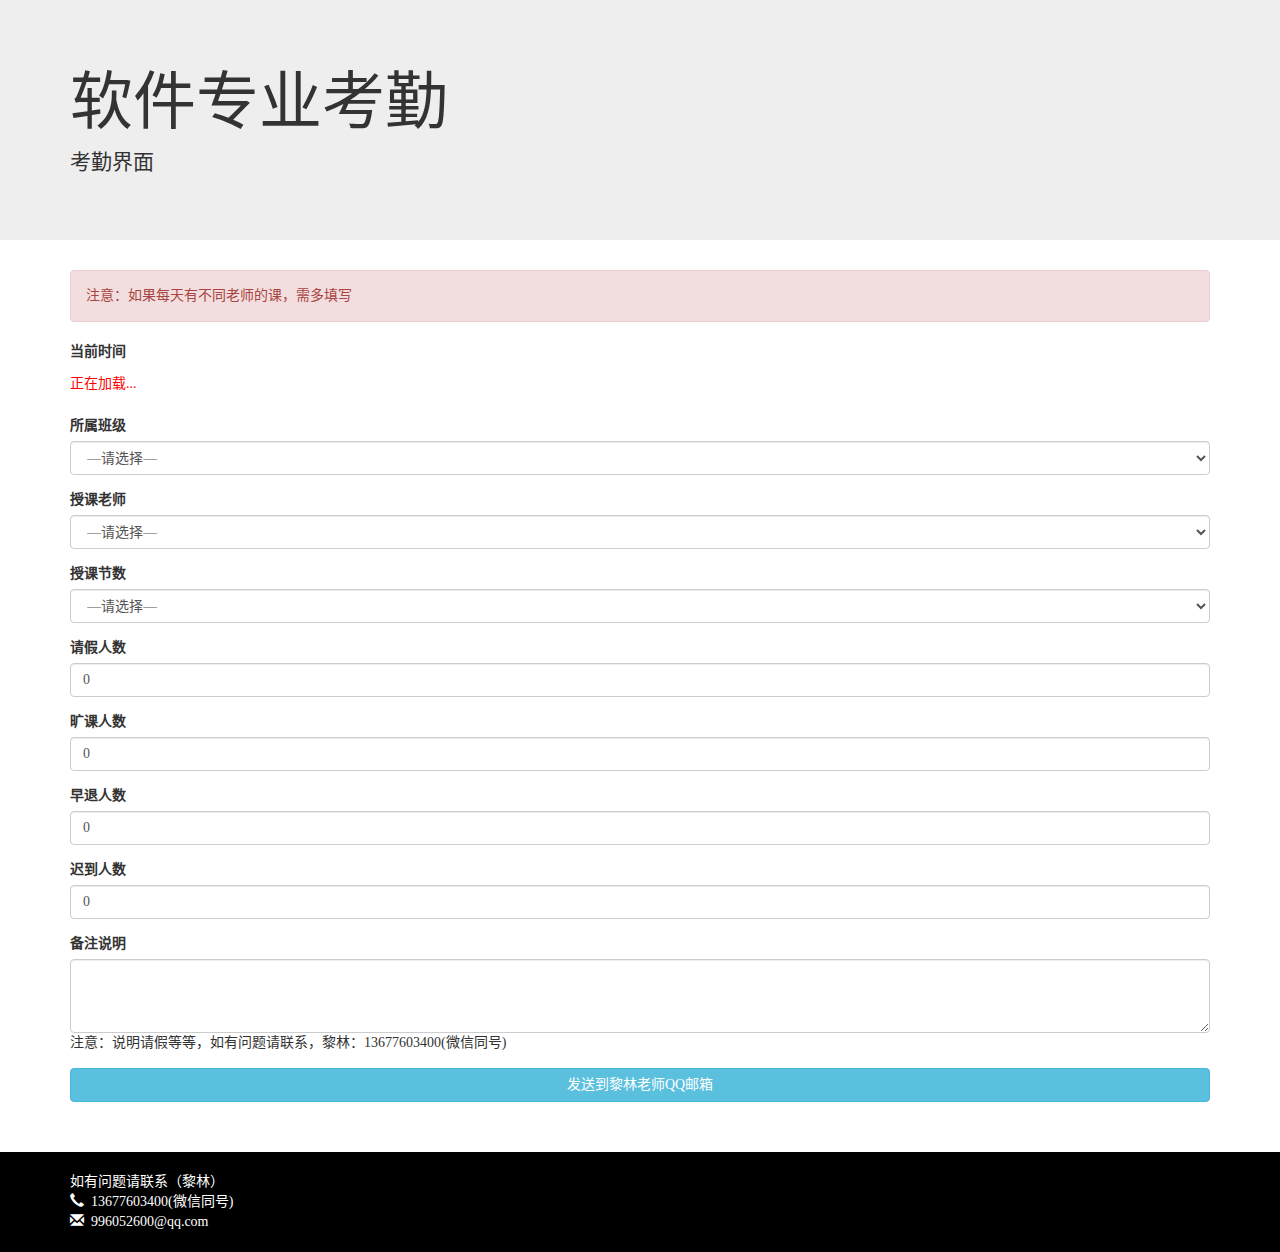
<file: work/index.html>
<!DOCTYPE html>
<html lang="zh-CN">
	<head>
		<meta charset="utf-8">
		<meta http-equiv="X-UA-Compatible" content="IE=edge">
		<meta name="viewport" content="width=device-width, initial-scale=1.0, maximum-scale=1.0, user-scalable=no" />
		<title>考勤系统</title>
		<link rel="stylesheet" type="text/css" href="lib/bootstrap-3.3.7-dist/css/bootstrap.min.css" />
		<style type="text/css">
			body{
				font-family: "微软雅黑";
			}
			#remainTime{
				color: red;
			}
			#submit-btn{
				width: 100%;
			}
			footer{
				width: 100%;
				height: auto;
				background-color: black;
				color: white;
				margin-top: 50px;
				padding: 20px 0;
			}
			footer p{
				height: 20px;
				line-height: 20px;
				margin: 0;
			}
			.box{
				text-align: center;
				position: fixed;
				top: 0;
				bottom: 0;
				width: 100%;
				height: 100%;
				background-color: rgba(0,0,0,0.8);
				padding: 50px 15px;
				z-index: 999;
				display: none;
			}
			.box p{
				font-family: "microsoft yahei";
				color: white;
				font-size: 24px;
			}
			.box p:nth-child(2),.box p:nth-child(4){
				font-size: 16px;
			}
			.box img{
				width: 100%;
				margin: 10% 0;
			}
		</style>
	</head>
	<body>
		<div class="box">
			<p>请等待发送成功后再退出！</p>
			<p>正在发送中...</p>
			<img src="img/loding.jpg" alt="">
			<p>有事联系：13677603400</p>
		</div>
		
		<div class="jumbotron">
			<div class="container">
				<h1>软件专业考勤</h1>
				<p>考勤界面</p>
			</div>
		</div>
		<div class="container">
			<div class="alert alert-danger" role="alert">注意：如果每天有不同老师的课，需多填写</div>
		</div>
		<div class="container">
			<form>
				<div class="form-group">
					<label for="exampleInputEmail1">当前时间</label>
					<p class="form-control-static" id="remainTime">正在加载...</p>
				</div>
				<div class="form-group">
					<label for="exampleInputEmail1">所属班级</label>
					<select class="form-control" id="class_name">
						<option value="-1">—请选择—</option>
						<option value="1901">19级软件01班</option>
						<option value="1902">19级软件02班</option>
						<option value="1801">18级软件01班</option>
						<option value="1802">18级软件02班</option>
						<option value="1700">17级软件班</option>
					</select>
				</div>
				<div class="form-group">
					<label for="exampleInputEmail1">授课老师</label>
					<select class="form-control" id="teacher">
						<option value="-1">—请选择—</option>
						<option value="0">杨冬老师</option>
						<option value="1">徐灵老师</option>
						<option value="2">黎林老师</option>
					</select>
				</div>
				<div class="form-group">
					<label for="exampleInputEmail1">授课节数</label>
					<select class="form-control" id="course_number">
						<option value="-1">—请选择—</option>
						<option value="0">全天</option>
						<option value="1">整个上午(1-4)</option>
						<option value="2">整个下午(5-8)</option>
						<option value="3">1-2节</option>
						<option value="4">3-4节</option>
						<option value="5">5-6节</option>
						<option value="6">7-8节</option>
						<option value="7">9-10节(晚上)</option>
						<option value="8">11-12节(晚上)</option>
					</select>
				</div>
				<div class="form-group">
					<label for="exampleInputEmail1">请假人数</label>
					<input type="number"  class="form-control" id="leave_number" value="0">
				</div>
				<div class="form-group">
					<label for="exampleInputEmail1">旷课人数</label>
					<input type="number"  class="form-control" id="truancy_number" value="0">
				</div>
				<div class="form-group">
					<label for="exampleInputEmail1">早退人数</label>
					<input type="number"  class="form-control" id="early_number" value="0">
				</div>
				<div class="form-group">
					<label for="exampleInputEmail1">迟到人数</label>
					<input type="number"  class="form-control" id="late_number" value="0">
				</div>
				<div class="form-group">
					<label for="exampleInputEmail1">备注说明</label>
					<textarea class="form-control" rows="3" id="memo"></textarea>
					<span>注意：说明请假等等，如有问题请联系，黎林：13677603400(微信同号)</span>
				</div>
				<button type="button" id="submit-btn" class="btn btn-info">发送到黎林老师QQ邮箱</button>
			</form>
		</div>
		<footer>
			<div class="container">
				<p>如有问题请联系（黎林）</p>
				<p><span class="glyphicon glyphicon-earphone"></span>&nbsp;&nbsp;13677603400(微信同号)</p>
				<p><span class="glyphicon glyphicon-envelope"></span>&nbsp;&nbsp;996052600@qq.com</p>
			</div>
		</footer>
		
		
		<script src="lib/jquery-1.12.4.js" type="text/javascript" charset="utf-8"></script>
		<script src="js/smtp.js" type="text/javascript" charset="utf-8"></script>
		<script src="js/index.js" type="text/javascript" charset="utf-8"></script>
	</body>
</html>
</file>
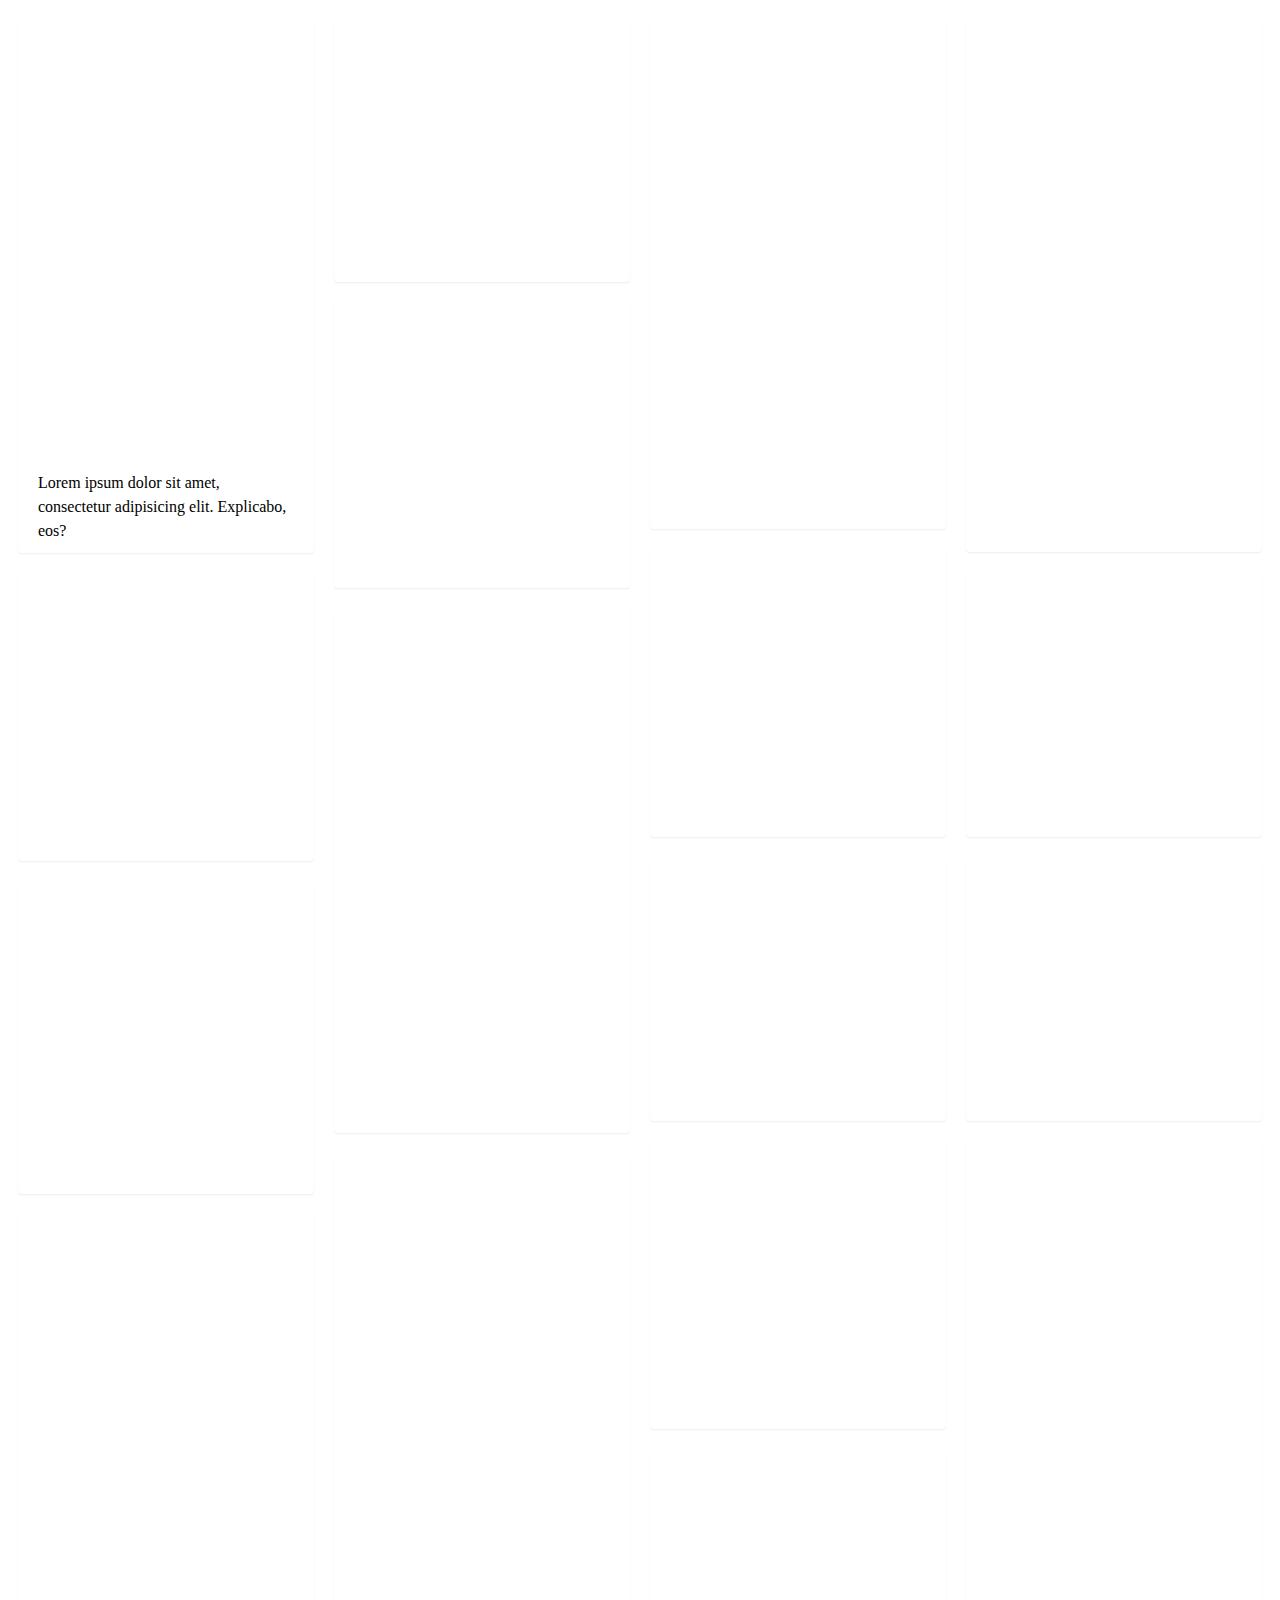
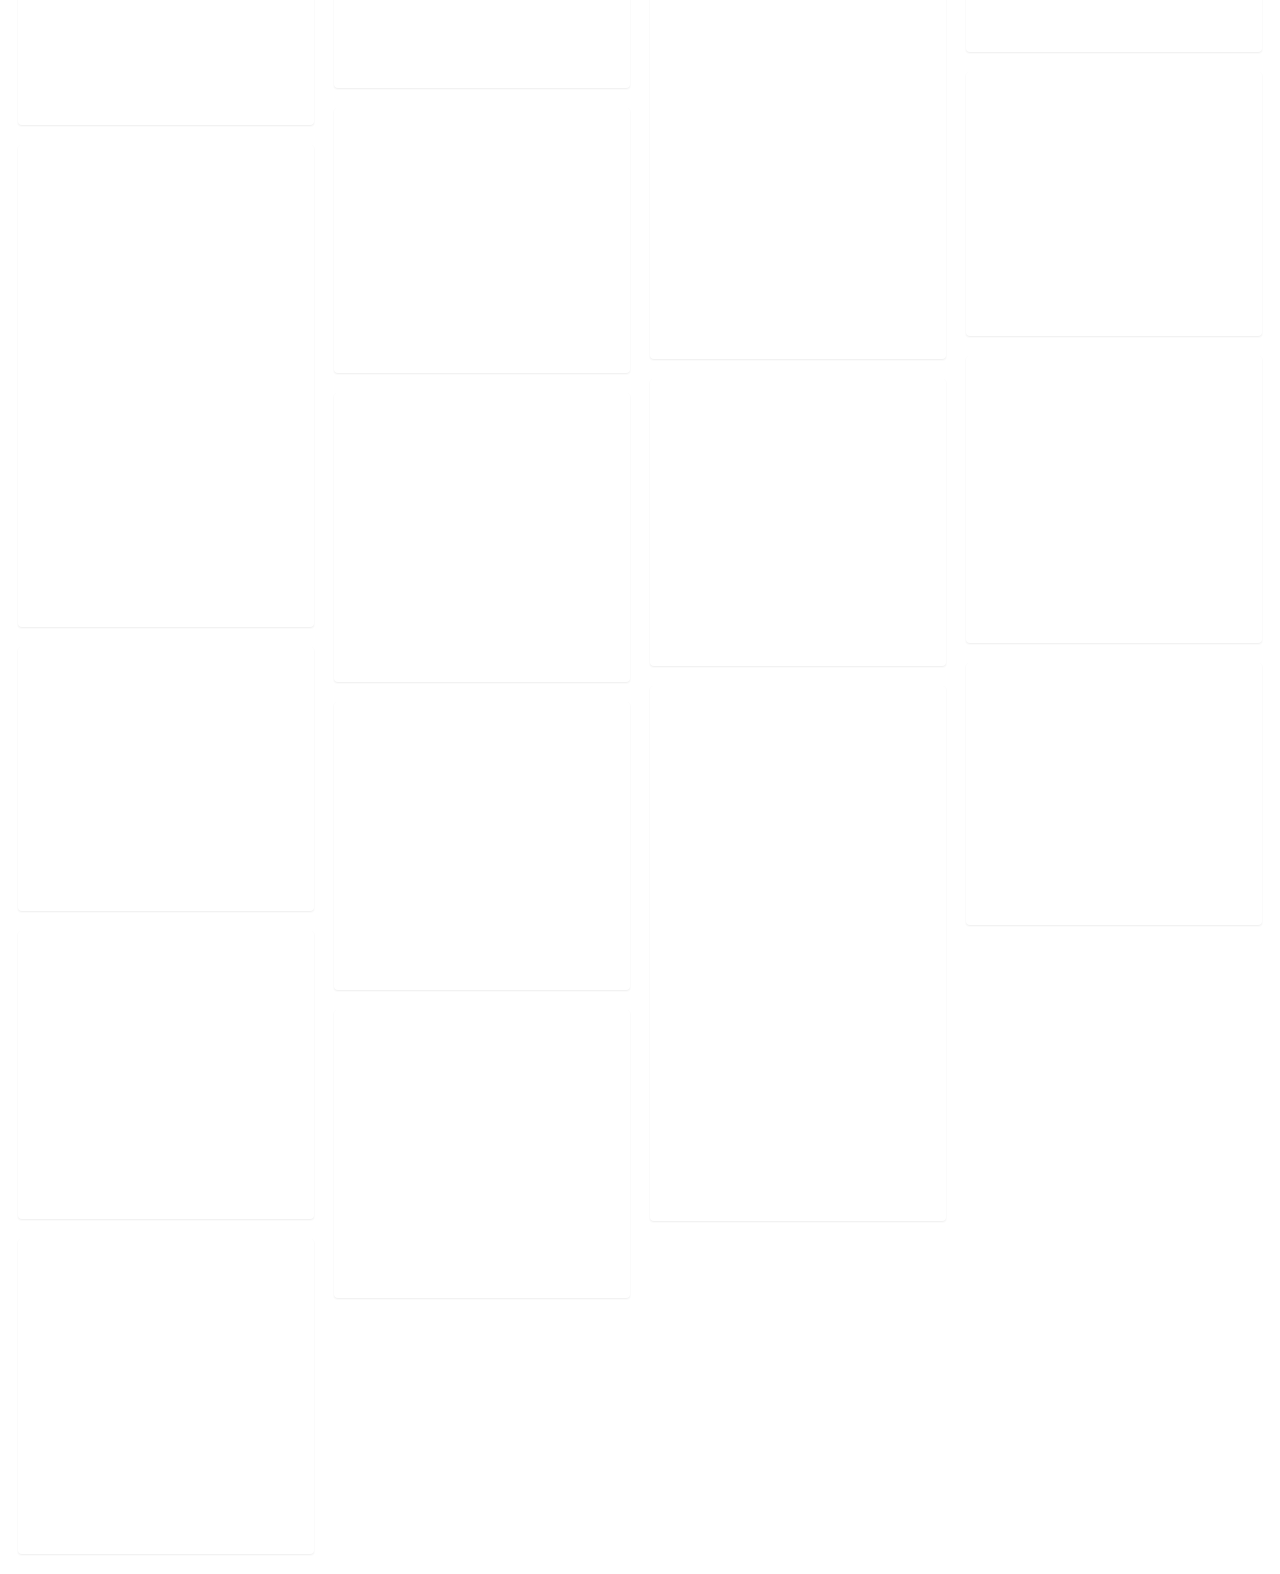
<file: source/lib/hydrogen/index.html>
<!DOCTYPE html>
<!--[if lt IE 7]>      <html class="no-js lt-ie9 lt-ie8 lt-ie7"> <![endif]-->
<!--[if IE 7]>         <html class="no-js lt-ie9 lt-ie8"> <![endif]-->
<!--[if IE 8]>         <html class="no-js lt-ie9"> <![endif]-->
<!--[if gt IE 8]><!--> <html class="no-js"> <!--<![endif]-->
<head>
<meta charset="utf-8">
<meta http-equiv="X-UA-Compatible" content="IE=edge">
<title>Hydrogen &mdash; A free HTML5 Template </title>
<meta name="viewport" content="width=device-width, initial-scale=1">
<meta name="keywords" content="free html5, free template, free bootstrap, html5, css3, mobile first, responsive" />

<meta property="og:title" content="" />
<meta property="og:image" content="" />
<meta property="og:url" content="" />
<meta property="og:site_name" content="" />
<meta property="og:description" content="" />
<meta name="twitter:title" content="" />
<meta name="twitter:image" content="" />
<meta name="twitter:url" content="" />
<meta name="twitter:card" content="" />

<link rel="stylesheet" href="css/animate.css">

<link rel="stylesheet" href="css/magnific-popup.css">

<link rel="stylesheet" href="css/salvattore.css">

<link rel="stylesheet" href="css/style.css">

<script src="js/modernizr-2.6.2.min.js"></script>

<!--[if lt IE 9]>
	<script src="js/respond.min.js"></script>
	<![endif]-->
</head>
<body>
<div id="fh5co-main">
<div class="container">
<div class="row">
<div id="fh5co-board" data-columns>
<div class="item">
<div class="animate-box">
<a href="images/img_1.jpg" class="image-popup fh5co-board-img" title="Lorem ipsum dolor sit amet, consectetur adipisicing elit. Explicabo, eos?"><img src="images/img_1.jpg" alt="Free HTML5 Bootstrap template"></a>
</div>
<div class="fh5co-desc">Lorem ipsum dolor sit amet, consectetur adipisicing elit. Explicabo, eos?</div>
</div>
<div class="item">
<div class="animate-box">
<a href="images/img_2.jpg" class="image-popup fh5co-board-img"><img src="images/img_2.jpg" alt="Free HTML5 Bootstrap template"></a>
<div class="fh5co-desc">Veniam voluptatum voluptas tempora debitis harum totam vitae hic quos.</div>
</div>
</div>
<div class="item">
<div class="animate-box">
<a href="images/img_3.jpg" class="image-popup fh5co-board-img"><img src="images/img_3.jpg" alt="Free HTML5 Bootstrap template"></a>
<div class="fh5co-desc">Optio commodi quod vitae, vel, officiis similique quaerat odit dicta.</div>
</div>
</div>
<div class="item">
<div class="animate-box">
<a href="images/img_4.jpg" class="image-popup fh5co-board-img"><img src="images/img_4.jpg" alt="Free HTML5 Bootstrap template"></a>
<div class="fh5co-desc">Dolore itaque deserunt sit, at exercitationem delectus, consequuntur quaerat sapiente.</div>
</div>
</div>
<div class="item">
<div class="animate-box">
<a href="images/img_5.jpg" class="image-popup fh5co-board-img"><img src="images/img_5.jpg" alt="Free HTML5 Bootstrap template"></a>
<div class="fh5co-desc">Tempora distinctio inventore, nisi excepturi pariatur tempore sit quasi animi.</div>
</div>
</div>
<div class="item">
<div class="animate-box">
<a href="images/img_6.jpg" class="image-popup fh5co-board-img"><img src="images/img_6.jpg" alt="Free HTML5 Bootstrap template"></a>
<div class="fh5co-desc">Sequi, eaque suscipit accusamus. Necessitatibus libero, unde a nesciunt repellendus!</div>
</div>
</div>
<div class="item">
<div class="animate-box">
<a href="images/img_7.jpg" class="image-popup fh5co-board-img"><img src="images/img_7.jpg" alt="Free HTML5 Bootstrap template"></a>
<div class="fh5co-desc">Necessitatibus distinctio eos ipsam cum hic temporibus assumenda deleniti, soluta.</div>
</div>
</div>
<div class="item">
<div class="animate-box">
<a href="images/img_8.jpg" class="image-popup fh5co-board-img"><img src="images/img_8.jpg" alt="Free HTML5 Bootstrap template"></a>
<div class="fh5co-desc">Debitis voluptatum est error nulla voluptate eum maiores animi quasi?</div>
</div>
</div>
<div class="item">
<div class="animate-box">
<a href="images/img_9.jpg" class="image-popup fh5co-board-img"><img src="images/img_9.jpg" alt="Free HTML5 Bootstrap template"></a>
<div class="fh5co-desc">Maxime qui eius quisquam quidem quos unde consectetur accusamus adipisci!</div>
</div>
</div>
<div class="item">
<div class="animate-box">
<a href="images/img_21.jpg" class="image-popup fh5co-board-img"><img src="images/img_21.jpg" alt="Free HTML5 Bootstrap template"></a>
<div class="fh5co-desc">Deleniti aliquid, accusantium, consectetur harum eligendi vitae quaerat reiciendis sit?</div>
</div>
</div>
<div class="item">
<div class="animate-box">
<a href="images/img_10.jpg" class="image-popup fh5co-board-img"><img src="images/img_10.jpg" alt="Free HTML5 Bootstrap template"></a>
<div class="fh5co-desc">Incidunt, eaque et. Et odio excepturi, eveniet facilis explicabo assumenda.</div>
</div>
</div>
<div class="item">
<div class="animate-box">
<a href="images/img_11.jpg" class="image-popup fh5co-board-img"><img src="images/img_11.jpg" alt="Free HTML5 Bootstrap template"></a>
<div class="fh5co-desc">Laborum dolores nihil voluptates quas alias distinctio fugiat tempora sit.</div>
</div>
</div>
<div class="item">
<div class="animate-box">
<a href="images/img_12.jpg" class="image-popup fh5co-board-img"><img src="images/img_12.jpg" alt="Free HTML5 Bootstrap template"></a>
<div class="fh5co-desc">Sit, quis nulla amet numquam fugit, in reiciendis laboriosam dolor.</div>
</div>
</div>
<div class="item">
<div class="animate-box">
<a href="images/img_13.jpg" class="image-popup fh5co-board-img"><img src="images/img_13.jpg" alt="Free HTML5 Bootstrap template"></a>
<div class="fh5co-desc">Possimus explicabo voluptatem natus nisi similique ipsa repudiandae? Quibusdam, fuga.</div>
</div>
</div>
<div class="item">
<div class="animate-box">
<a href="images/img_14.jpg" class="image-popup fh5co-board-img"><img src="images/img_14.jpg" alt="Free HTML5 Bootstrap template"></a>
<div class="fh5co-desc">Magni repellendus iusto mollitia, quibusdam facilis incidunt. Sunt, repellat, voluptatem.</div>
</div>
</div>
<div class="item">
<div class="animate-box">
<a href="images/img_15.jpg" class="image-popup fh5co-board-img"><img src="images/img_15.jpg" alt="Free HTML5 Bootstrap template"></a>
<div class="fh5co-desc">Unde iure rerum cupiditate explicabo quam aut vel earum numquam.</div>
</div>
</div>
<div class="item">
<div class="animate-box">
<a href="images/img_16.jpg" class="image-popup fh5co-board-img"><img src="images/img_16.jpg" alt="Free HTML5 Bootstrap template"></a>
<div class="fh5co-desc">Qui nisi error dolorum dolor delectus, alias doloremque perspiciatis nemo.</div>
</div>
</div>
<div class="item">
<div class="animate-box">
<a href="images/img_18.jpg" class="image-popup fh5co-board-img"><img src="images/img_18.jpg" alt="Free HTML5 Bootstrap template"></a>
<div class="fh5co-desc">Neque porro vero cumque natus nam voluptatibus, ratione, commodi labore.</div>
</div>
</div>
<div class="item">
<div class="animate-box">
<a href="images/img_17.jpg" class="image-popup fh5co-board-img"><img src="images/img_17.jpg" alt="Free HTML5 Bootstrap template"></a>
<div class="fh5co-desc">Quisquam quia totam, sit ea maxime sint sed excepturi quod.</div>
</div>
</div>
<div class="item">
<div class="animate-box">
<a href="images/img_19.jpg" class="image-popup fh5co-board-img"><img src="images/img_19.jpg" alt="Free HTML5 Bootstrap template"></a>
<div class="fh5co-desc">Nesciunt non iste ex nemo sapiente eum, provident nam corporis.</div>
</div>
</div>
<div class="item">
<div class="animate-box">
<a href="images/img_20.jpg" class="image-popup fh5co-board-img"><img src="images/img_20.jpg" alt="Free HTML5 Bootstrap template"></a>
<div class="fh5co-desc">Harum repellat labore est cum ipsa, nesciunt neque mollitia adipisci?</div>
</div>
</div>
<div class="item">
<div class="animate-box">
<a href="images/img_22.jpg" class="image-popup fh5co-board-img"><img src="images/img_22.jpg" alt="Free HTML5 Bootstrap template"></a>
<div class="fh5co-desc">Quos repellendus repudiandae debitis reprehenderit cupiditate cumque accusamus exercitationem, harum.</div>
</div>
</div>
<div class="item">
<div class="animate-box">
<a href="images/img_23.jpg" class="image-popup fh5co-board-img"><img src="images/img_23.jpg" alt="Free HTML5 Bootstrap template"></a>
<div class="fh5co-desc">Sunt numquam itaque delectus, dignissimos dolorem obcaecati vel, atque eos.</div>
</div>
</div>
<div class="item">
<div class="animate-box">
<a href="images/img_24.jpg" class="image-popup fh5co-board-img"><img src="images/img_24.jpg" alt="Free HTML5 Bootstrap template"></a>
<div class="fh5co-desc">Adipisci consequuntur ipsa fugit perspiciatis eligendi. Omnis blanditiis, totam placeat.</div>
</div>
</div>
<div class="item">
<div class="animate-box">
<a href="images/img_25.jpg" class="image-popup fh5co-board-img"><img src="images/img_25.jpg" alt="Free HTML5 Bootstrap template"></a>
<div class="fh5co-desc">Quos repellendus repudiandae debitis reprehenderit cupiditate cumque accusamus exercitationem, harum.</div>
</div>
</div>
<div class="item">
<div class="animate-box">
<a href="images/img_26.jpg" class="image-popup fh5co-board-img"><img src="images/img_26.jpg" alt="Free HTML5 Bootstrap template"></a>
<div class="fh5co-desc">Sunt numquam itaque delectus, dignissimos dolorem obcaecati vel, atque eos.</div>
</div>
</div>
<div class="item">
<div class="animate-box">
<a href="images/img_27.jpg" class="image-popup fh5co-board-img"><img src="images/img_27.jpg" alt="Free HTML5 Bootstrap template"></a>
<div class="fh5co-desc">Adipisci consequuntur ipsa fugit perspiciatis eligendi. Omnis blanditiis, totam placeat.</div>
</div>
</div>
<div class="item">
<div class="animate-box">
<a href="images/img_28.jpg" class="image-popup fh5co-board-img"><img src="images/img_28.jpg" alt="Free HTML5 Bootstrap template"></a>
<div class="fh5co-desc">Adipisci consequuntur ipsa fugit perspiciatis eligendi. Omnis blanditiis, totam placeat.</div>
</div>
</div>
<div class="item">
<div class="animate-box">
<a href="images/img_29.jpg" class="image-popup fh5co-board-img"><img src="images/img_29.jpg" alt="Free HTML5 Bootstrap template"></a>
<div class="fh5co-desc">Adipisci consequuntur ipsa fugit perspiciatis eligendi. Omnis blanditiis, totam placeat.</div>
</div>
</div>
<div class="item">
<div class="animate-box">
<a href="images/img_30.jpg" class="image-popup fh5co-board-img"><img src="images/img_30.jpg" alt="Free HTML5 Bootstrap template"></a>
<div class="fh5co-desc">Adipisci consequuntur ipsa fugit perspiciatis eligendi. Omnis blanditiis, totam placeat.</div>
</div>
</div>
</div>
</div>
</div>
</div>

<script src="http://www.jq22.com/jquery/jquery-1.10.2.js"></script>

<script src="js/jquery.easing.1.3.js"></script>

<script src="http://www.jq22.com/jquery/bootstrap-3.3.4.js"></script>

<script src="js/jquery.waypoints.min.js"></script>

<script src="js/jquery.magnific-popup.min.js"></script>

<script src="js/salvattore.min.js"></script>

<script src="js/main.js"></script>
</body>
</html>
</file>
<file: source/lib/hydrogen/css/salvattore.css>
.column{float:left}@media screen and (max-width:480px){.column{float:none;position:relative;clear:both}}.size-1of4{width:25%}.size-1of3{width:33.333%}.size-1of2{width:50%}#fh5co-board[data-columns]::before{content:'4 .column.size-1of4'}@media screen and (max-width:450px){#fh5co-board[data-columns]::before{content:'1 .column'}}@media screen and (min-width:451px) and (max-width:700px){#fh5co-board[data-columns]::before{content:'2 .column.size-1of2'}}@media screen and (min-width:701px) and (max-width:850px){#fh5co-board[data-columns]::before{content:'3 .column.size-1of3'}}@media screen and (min-width:851px){#fh5co-board[data-columns]::before{content:'4 .column.size-1of4'}}
</file>
<file: source/lib/hydrogen/css/style.css>
#fh5co-main {
	/* padding-top: 5em */
}

#fh5co-board .item {
	margin: 10px 10px 20px;
	background: #fff;
	-webkit-border-radius: 4px;
	-moz-border-radius: 4px;
	-ms-border-radius: 4px;
	border-radius: 4px;
	overflow: hidden;
	-webkit-box-shadow: 0 1px 2px rgba(0, 0, 0, .07);
	-moz-box-shadow: 0 1px 2px rgba(0, 0, 0, .07);
	box-shadow: 0 1px 2px rgba(0, 0, 0, .07)
}

#fh5co-board .item a {
	display: block
}

#fh5co-board .item .fh5co-desc {
	padding: 5px 20px 10px;
	float: left;
	line-height: 24px
}

#fh5co-board .item .fh5co-item-title {
	font-family: montserrat, arial, sans-serif;
	font-size: 17px;
	line-height: 24px;
	margin: 0;
	padding: 0
}

#fh5co-board .item img {
	max-width: 100%;
	-webkit-transition: .2s;
	-o-transition: .2s;
	transition: .2s
}

#fh5co-board .item .fh5co-board-img {
	border-top-left-radius: 4px;
	border-top-right-radius: 4px;
	overflow: hidden
}

#fh5co-board .item .image-popup:hover img {
	opacity: .5
}

.js .animate-box {
	opacity: 0
}

pre {
	background: #e9e9e9;
	border: 1px solid #ccc
}

.btn {
	border-bottom: none !important;
	text-transform: uppercase;
	letter-spacing: 2px;
	margin-bottom: 20px;
	-webkit-border-radius: 5px;
	-moz-border-radius: 5px;
	-ms-border-radius: 5px;
	-o-border-radius: 5px;
	border-radius: 5px;
	padding-left: 20px;
	padding-right: 20px;
	margin-right: 10px
}

.btn:hover,
.btn:focus,
.btn:active {
	box-shadow: none;
	outline: none !important;
	border-color: transparent
}

.btn.fh5co-btn-icon {
	text-transform: none !important;
	letter-spacing: normal !important;
	padding-left: 15px;
	padding-right: 15px
}

.btn-outline {
	border: 2px solid #ccc !important;
	background: 0 0;
	color: #2a2e37
}

.btn-outline:hover,
.btn-outline:active,
.btn-outline:focus {
	border: 2px solid #ef5353 !important;
	background: #ef5353 !important;
	color: #fff
}

.btn-primary {
	background: #ef5353;
	border: 2px solid #ef5353
}

.btn-success {
	background: #5cb85c;
	border: 2px solid #5cb85c
}

.btn-danger {
	background: #d9534f;
	border: 2px solid #d9534f
}

.btn-info {
	background: #5bc0de;
	border: 2px solid #5bc0de
}

.btn-warning {
	background: #f0ad4e;
	border: 2px solid #f0ad4e
}

.btn-primary,
.btn-success,
.btn-info,
.btn-warning,
.btn-danger {
	border-color: transparent
}

.btn-default:hover,
.btn-default:active,
.btn-default:focus,
.btn-primary:hover,
.btn-primary:active,
.btn-primary:focus,
.btn-success:hover,
.btn-success:active,
.btn-success:focus,
.btn-info:hover,
.btn-info:active,
.btn-info:focus,
.btn-warning:hover,
.btn-warning:active,
.btn-warning:focus,
.btn-danger:hover,
.btn-danger:active,
.btn-danger:focus {
	background: #444;
	color: #fff
}

.form-control {
	box-shadow: none !important;
	border: 2px solid #444;
	background: 0 0;
	font-family: montserrat, arial, sans-serif
}

.form-control:hover,
.form-control:focus,
.form-control:active {
	outline: none;
	box-shadow: none !important;
	border: 2px solid #ef5353
}

.fh5co-social {
	padding: 0;
	margin: 0
}

.fh5co-social li {
	padding: 0;
	margin: 0;
	list-style: none;
	display: inline-block
}

.fh5co-social li a {
	display: block;
	float: left;
	margin-right: 10px
}

.fh5co-social li a:hover,
.fh5co-social li a:active,
.fh5co-social li a:focus {
	outline: none;
	text-decoration: none
}

.fh5co-social li a i {
	font-size: 15px
}

#fh5co-footer {
	padding: 10em 0
}

@media screen and (max-width:768px) {
	#fh5co-footer {
		padding: 5em 0
	}
}

#fh5co-footer .fh5co-footer-widget {
	padding-right: 30px !important;
	float: left;
	width: 100%
}

#fh5co-footer .fh5co-footer-widget.top-level {
	margin-top: 30px !important
}

#fh5co-footer .fh5co-footer-widget .fh5co-footer-lead {
	font-size: 14px;
	letter-spacing: 2px;
	text-transform: uppercase;
	margin-bottom: 20px
}

#fh5co-footer .fh5co-footer-logo {
	font-family: montserrat, arial, sans-serif;
	font-size: 30px;
	color: #ccc;
	margin-bottom: 30px
}

#fh5co-footer ul {
	padding: 0;
	margin: 0
}

#fh5co-footer ul li {
	list-style: none;
	padding: 0;
	margin: 0 0 14px;
	line-height: 16px
}

.fh5co-list-check {
	position: relative;
	padding: 0;
	margin: 0;
	clear: both
}

.fh5co-list-check li {
	padding-left: 25px !important;
	position: relative;
	display: block;
	margin-bottom: 10px !important;
	line-height: 20px
}

.fh5co-list-check li:before {
	font-family: icomoon;
	speak: none;
	font-style: normal;
	font-weight: 400;
	font-variant: normal;
	text-transform: none;
	line-height: 1;
	-webkit-font-smoothing: antialiased;
	-moz-osx-font-smoothing: grayscale;
	content: "\e116";
	content: "\e042";
	position: absolute;
	top: 0;
	left: 0;
	font-size: 18px;
	color: #ccc
}

.fh5co-pricing-table {
	padding: 10px;
	border: 1px solid #ccc;
	margin-bottom: 20px;
	-webkit-border-radius: 4px;
	-moz-border-radius: 4px;
	-ms-border-radius: 4px;
	border-radius: 4px
}

.fh5co-pricing-table h3 {
	border-bottom: 1px solid #e7e7e7;
	font-size: 18px;
	margin: 0 0 20px;
	padding: 0 0 10px
}

.fh5co-pricing-table ul {
	padding: 0;
	margin: 0 0 20px
}

.fh5co-pricing-table ul li {
	padding: 0;
	margin: 0;
	list-style: none;
	text-decoration: line-through;
	color: #ccc
}

.fh5co-pricing-table ul li.fh5co-include {
	text-decoration: none;
	color: #444
}

.fh5co-pricing-table ul li.fh5co-include:before {
	color: #ef5353
}

.fh5co-pricing-table .btn {
	margin-bottom: 0
}

.fh5co-spacer {
	clear: both;
	position: relative;
	border: none;
	padding: 0;
	margin: 0
}

.fh5co-spacer-xlg {
	height: 150px
}

@media screen and (max-width:768px) {
	.fh5co-spacer-xlg {
		height: 70px
	}
}

.fh5co-spacer-lg {
	height: 100px
}

@media screen and (max-width:768px) {
	.fh5co-spacer-lg {
		height: 50px
	}
}

.fh5co-spacer-md {
	height: 80px
}

@media screen and (max-width:768px) {
	.fh5co-spacer-md {
		height: 30px
	}
}

.fh5co-spacer-sm {
	height: 50px
}

@media screen and (max-width:768px) {
	.fh5co-spacer-sm {
		height: 20px
	}
}

.fh5co-spacer-xs {
	height: 30px
}

@media screen and (max-width:768px) {
	.fh5co-spacer-xs {
		height: 20px
	}
}

.fh5co-spacer-xxs {
	height: 20px
}

@media screen and (max-width:480px) {
	.col-xxs-12 {
		float: none;
		width: 100%
	}
}

.fh5co-mb30 {
	margin-bottom: 30px
}

.fh5co-row-padded {
	padding: 50px 0
}

.fh5co-social-icons>a {
	padding: 4px 10px;
	color: #ef5353
}

.fh5co-social-icons>a:hover,
.fh5co-social-icons>a:focus,
.fh5co-social-icons>a:active {
	text-decoration: none;
	color: #444
}

.owl-carousel .owl-controls,
.owl-carousel-posts .owl-controls {
	margin-top: 0
}

@media screen and (max-width:768px) {
	.owl-carousel .owl-controls .owl-nav {
		display: none
	}
}

.owl-carousel .owl-controls .owl-nav .owl-next,
.owl-carousel .owl-controls .owl-nav .owl-prev,
.owl-carousel-posts .owl-controls .owl-nav .owl-next,
.owl-carousel-posts .owl-controls .owl-nav .owl-prev {
	top: 50%;
	margin-top: -29px;
	z-index: 9999;
	position: absolute;
	-webkit-transition: .2s;
	-o-transition: .2s;
	transition: .2s
}

.owl-carousel-posts .owl-controls .owl-nav .owl-next,
.owl-carousel-posts .owl-controls .owl-nav .owl-prev {
	top: 24%
}

.owl-carousel .owl-controls .owl-nav .owl-next {
	left: 0;
	left: -70px;
	margin-top: -60px
}

.owl-carousel .owl-controls .owl-nav .owl-next:hover {
	margin-top: -65px
}

.owl-carousel .owl-controls .owl-nav .owl-next:hover i:before {
	color: #ef5353
}

.owl-carousel .owl-controls .owl-nav .owl-prev {
	left: -70px;
	margin-top: 0
}

.owl-carousel .owl-controls .owl-nav .owl-prev:hover {
	margin-top: 5px
}

.owl-carousel .owl-controls .owl-nav .owl-prev:hover i:before {
	color: #ef5353
}

.owl-carousel-posts .owl-controls .owl-nav .owl-next i,
.owl-carousel-posts .owl-controls .owl-nav .owl-prev i,
.owl-carousel-fullwidth .owl-controls .owl-nav .owl-next i,
.owl-carousel-fullwidth .owl-controls .owl-nav .owl-prev i {
	color: #444
}

.owl-carousel-posts .owl-controls .owl-nav .owl-next:hover i,
.owl-carousel-posts .owl-controls .owl-nav .owl-prev:hover i,
.owl-carousel-fullwidth .owl-controls .owl-nav .owl-next:hover i,
.owl-carousel-fullwidth .owl-controls .owl-nav .owl-prev:hover i {
	color: #000
}

.owl-carousel-fullwidth.fh5co-light-arrow .owl-controls .owl-nav .owl-next i,
.owl-carousel-fullwidth.fh5co-light-arrow .owl-controls .owl-nav .owl-prev i {
	color: #fff
}

.owl-carousel-fullwidth.fh5co-light-arrow .owl-controls .owl-nav .owl-next:hover i,
.owl-carousel-fullwidth.fh5co-light-arrow .owl-controls .owl-nav .owl-prev:hover i {
	color: #fff
}

@media screen and (max-width:768px) {
	.owl-theme .owl-controls .owl-nav {
		display: none
	}
}

.owl-theme .owl-controls .owl-nav [class*=owl-] {
	background: 0 0 !important
}

.owl-theme .owl-controls .owl-nav [class*=owl-] i {
	font-size: 30px
}

.owl-theme .owl-controls .owl-nav [class*=owl-] i:hover,
.owl-theme .owl-controls .owl-nav [class*=owl-] i:focus {
	background: 0 0 !important
}

.owl-theme .owl-controls .owl-nav [class*=owl-]:hover,
.owl-theme .owl-controls .owl-nav [class*=owl-]:focus {
	background: 0 0 !important
}

.owl-theme .owl-dots {
	position: absolute;
	bottom: 0;
	width: 100%;
	text-align: center
}

.owl-carousel-fullwidth.owl-theme .owl-dots {
	bottom: 0;
	margin-bottom: 2.5em
}

.owl-theme .owl-dots .owl-dot span {
	width: 10px;
	height: 10px;
	background: rgba(255, 255, 255, .4);
	-webkit-transition: .2s;
	-o-transition: .2s;
	transition: .2s;
	border: 2px solid transparent
}

.owl-theme .owl-dots .owl-dot span:hover {
	background: 0 0;
	background: #fff
}

.owl-theme .owl-dots .owl-dot.active span,
.owl-theme .owl-dots .owl-dot:hover span {
	background: #fff;
	border: 2px solid transparent
}

.owl-carousel-fullwidth .item,
.owl-carousel-fullwidth .fh5co-owl-text-wrap {
	height: 800px;
	display: table;
	width: 100%
}

.owl-carousel-fullwidth .item {
	background-repeat: no-repeat;
	background-size: cover;
	background-position: top left;
	position: relative
}

.owl-carousel-fullwidth .item .fh5co-overlay {
	position: absolute;
	top: 0;
	left: 0;
	right: 0;
	bottom: 0;
	background: #000;
	opacity: .3;
	z-index: 8
}

.owl-carousel-fullwidth .item img {
	max-width: 100%
}

.owl-carousel-fullwidth .item .fh5co-owl-text {
	display: table-cell;
	vertical-align: middle;
	z-index: 10;
	position: relative
}

.owl-carousel-fullwidth .item .fh5co-owl-text a {
	color: #fff;
	border-bottom: 1px solid rgba(255, 255, 255, .5)
}

.owl-carousel-fullwidth .item .fh5co-owl-text a:hover {
	text-decoration: none;
	color: #fff;
	border-bottom: 1px solid #fff
}

.owl-carousel-fullwidth .item .fh5co-owl-text .fh5co-lead,
.owl-carousel-fullwidth .item .fh5co-owl-text .fh5co-sub-lead {
	color: #fff;
	margin: 0;
	padding: 0;
	font-weight: 100
}

.owl-carousel-fullwidth .item .fh5co-owl-text .fh5co-lead {
	font-weight: 300;
	margin-bottom: 30px;
	text-transform: uppercase;
	letter-spacing: 1px;
	font-family: montserrat, arial, sans-serif
}

.owl-carousel-fullwidth .item .fh5co-owl-text .fh5co-sub-lead {
	font-size: 30px;
	line-height: 42px;
	font-weight: 100;
	font-family: roboto, arial, sans-serif
}

.js .to-animate {
	opacity: 0
}

.mfp-with-zoom .mfp-container,
.mfp-with-zoom.mfp-bg {
	opacity: 0;
	-webkit-backface-visibility: hidden;
	-webkit-transition: all .3s ease-out;
	-moz-transition: all .3s ease-out;
	-o-transition: all .3s ease-out;
	transition: all .3s ease-out
}

.mfp-with-zoom.mfp-ready .mfp-container {
	opacity: 1
}

.mfp-with-zoom.mfp-ready.mfp-bg {
	opacity: .8
}

.mfp-with-zoom.mfp-removing .mfp-container,
.mfp-with-zoom.mfp-removing.mfp-bg {
	opacity: 0
}

#fh5co-main img.fh5co-align-right {
	float: right;
	margin: 0 0 .5em 1em
}

@media screen and (max-width:480px) {
	#fh5co-main img.fh5co-align-right {
		width: 100%;
		margin: 0 0 .5em
	}
}

#fh5co-main img.fh5co-align-left {
	float: left;
	margin: 0 1em .5em 0
}

@media screen and (max-width:480px) {
	#fh5co-main img.fh5co-align-left {
		width: 100%;
		margin: 0 0 .5em
	}
}

img.fh5co-align-center {
	display: block;
	margin-left: auto;
	margin-right: auto
}

#fh5co-main a>img.fh5co-align-right {
	float: right;
	margin: 0 0 .5em 1em
}

@media screen and (max-width:480px) {
	#fh5co-main  a>img.fh5co-align-right {
		width: 100%;
		margin: 0 0 .5em
	}
}

#fh5co-main a>img.fh5co-align-left {
	float: left;
	margin: 0 1em .5em 0
}

@media screen and (max-width:480px) {
	#fh5co-main a>img.fh5co-align-left {
		width: 100%;
		margin: 0 0 .5em
	}
}

#fh5co-main a>img.fh5co-align-center {
	display: block;
	margin-left: auto;
	margin-right: auto
}
#fh5co-main .column {
	padding: 0rem;
}
</file>
